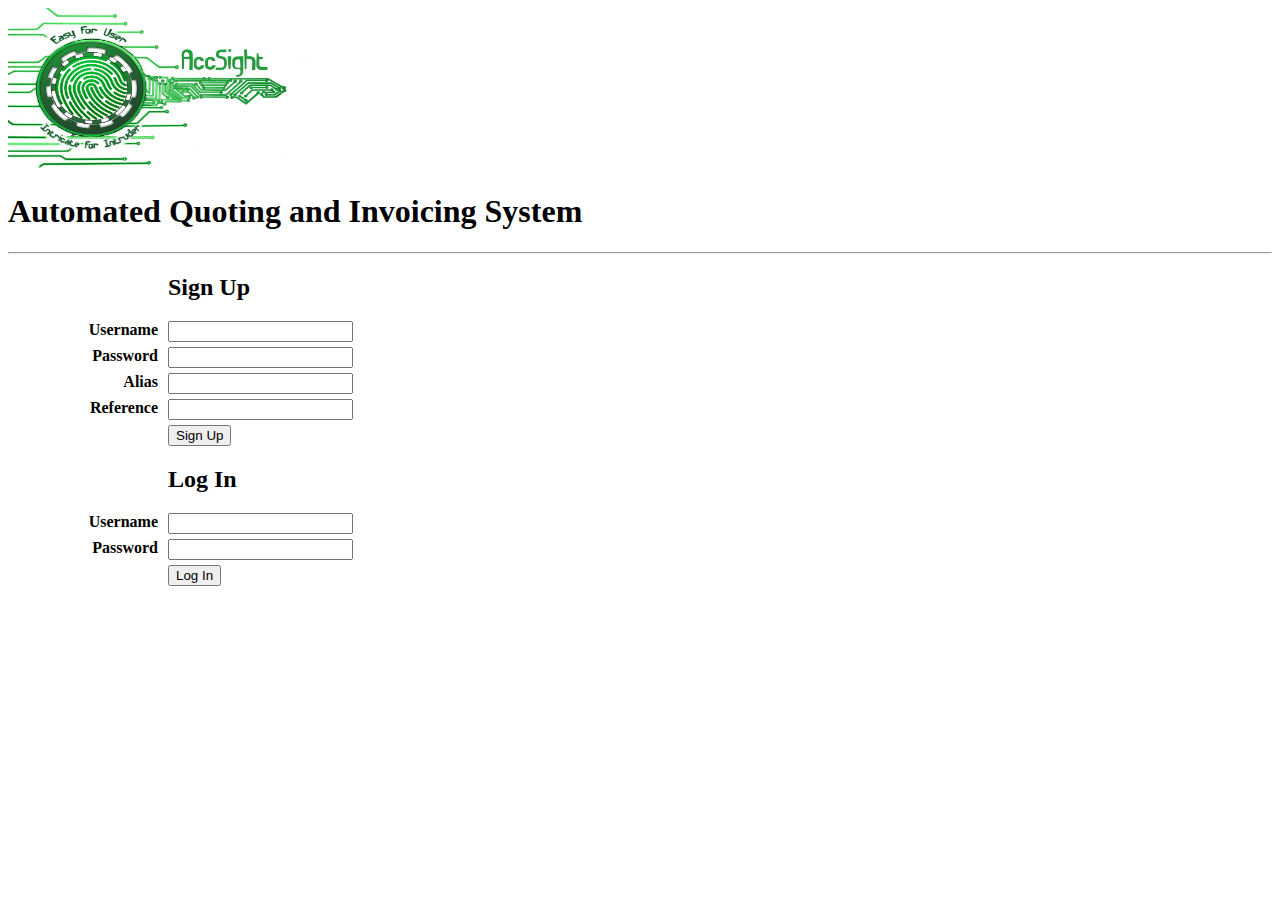
<file: index.html>
<!DOCTYPE html>
<html lang="en">
<head>
    <meta charset="UTF-8">
    <meta http-equiv="X-UA-Compatible" content="IE=edge">
    <meta name="viewport" content="width=device-width, initial-scale=1.0">
    <title>AccSight Login</title>
    <link rel="stylesheet" href="aqsLogin.css">
</head>
<body>
<img src="AccLogo.png" alt="" width="300px" height="160px">
    <h1>Automated Quoting and Invoicing System</h1>
    <hr>
<form action="accRegister.php" method="post">
        <h2 id="button">Sign Up</h2>
        <div>
            <label for="uName">Username</label>
            <input type="text" name="uName" required>
        </div>
        <div>
            <label for="uPass">Password</label>
            <input type="password" name="uPass" required>
        </div>
        <div>
            <label for="alias">Alias</label>
            <input type="text" name="alias" required>
        </div>
        <div>
            <label for="ref">Reference</label>
            <input type="text" name="ref" required>
        </div>
        <div>
            <input type="submit" name="sb" value="Sign Up" id="button">
        </div>
    </form>
    <h2 id="button">Log In</h2>
    <form action="accValidate.php" method="post"> 
        <div>
            <label for="uName">Username</label>
            <input type="text" name="uName" required>
        </div>
        <div>
            <label for="uPass">Password</label>
            <input type="password" name="uPass" required>
        </div>
        <div>
            <input type="submit" name="sb" value="Log In"  id="button">
        </div>
    </form>

</body>
</html>
</file>
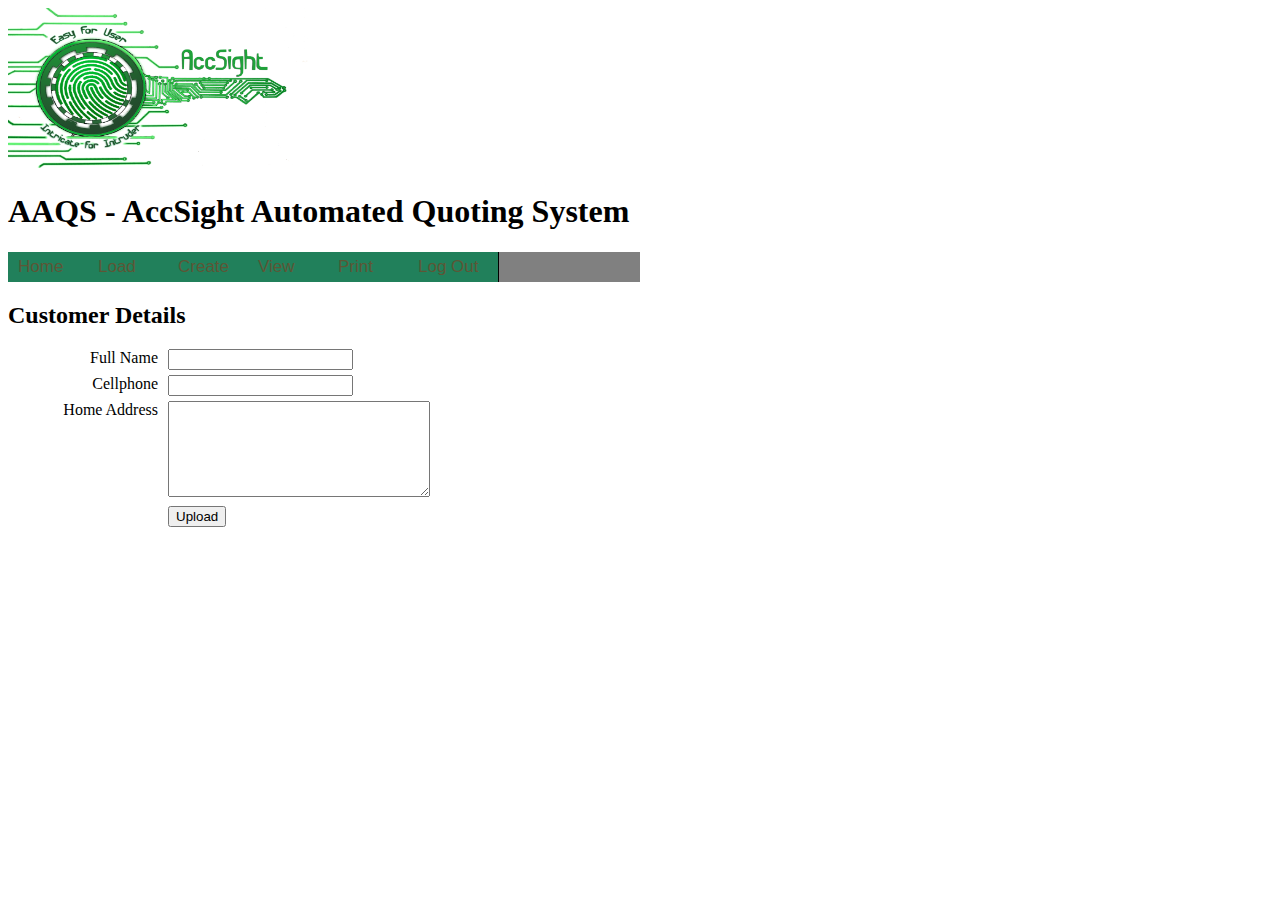
<file: loadCustomer.html>
<!DOCTYPE html>
<html lang="en">
  <head>
    <meta charset="UTF-8" />
    <meta http-equiv="X-UA-Compatible" content="IE=edge" />
    <meta name="viewport" content="width=device-width, initial-scale=1.0" />
    <title>Customer Loader</title>
    <link rel="stylesheet" href="loadStyle.css" />
    <link rel="stylesheet" href="accHome.css" />
  </head>
  <body>
    <img src="AccLogo.png" alt="" width="300px" height="160px" />
    <h1>AAQS - AccSight Automated Quoting System</h1>
    <nav id="navBar">
      <ul>
        <li><a href="accHome.php">Home</a></li>
        <li>
          <a href="">Load</a>
          <ul>
            <li><a href="loadCustomer.html">New Customer</a></li>
            <li><a href="loadProduct.html">New Product</a></li>
          </ul>
        </li>
        <li>
          <a href="">Create</a>
          <ul>
            <li><a href="quotation.php">Quotation</a></li>
            <li><a href="loadAccount.php">Account</a></li>
            <li><a href="createAccount.php">Invoice</a></li>
            <li><a href="createAccount.php">Purchase Order</a></li>
          </ul>
        </li>
        <li>
          <a href="">View</a>
          <ul>
            <li><a href="readCustomer.php">Customers</a></li>
            <li><a href="readProduct.php">Products</a></li>
            <li><a href="readQuotes.php">Quotations</a></li>
            <li><a href="readAccount.php">Accounts</a></li>
          </ul>
        </li>
        <li>
          <a href="">Print</a>
          <ul>
            <li><a href="printQuote.php">Quotation</a></li>
            <li><a href="printInvoice.php">Invoice/Purchase Order</a></li>
          </ul>
        </li>
        <li><a href="accLogin.php">Log Out</a>
            
        </li>
      </ul>
    </nav>
    <h2>Customer Details</h2>
    <form action="loadCustomer.php" method="post">
      <div>
        <label for="cus_name">Full Name</label>
        <input type="text" name="cus_name" required />
      </div>
      <div>
        <label for="cell">Cellphone</label>
        <input type="tel" name="cell" required />
      </div>
      <div>
        <label for="address">Home Address</label>
        <textarea name="address" id="" cols="30" rows="6"></textarea>
      </div>
      <div>
        <input type="submit" value="Upload" id="but" />
      </div>
    </form>
  </body>
</html>
</file>
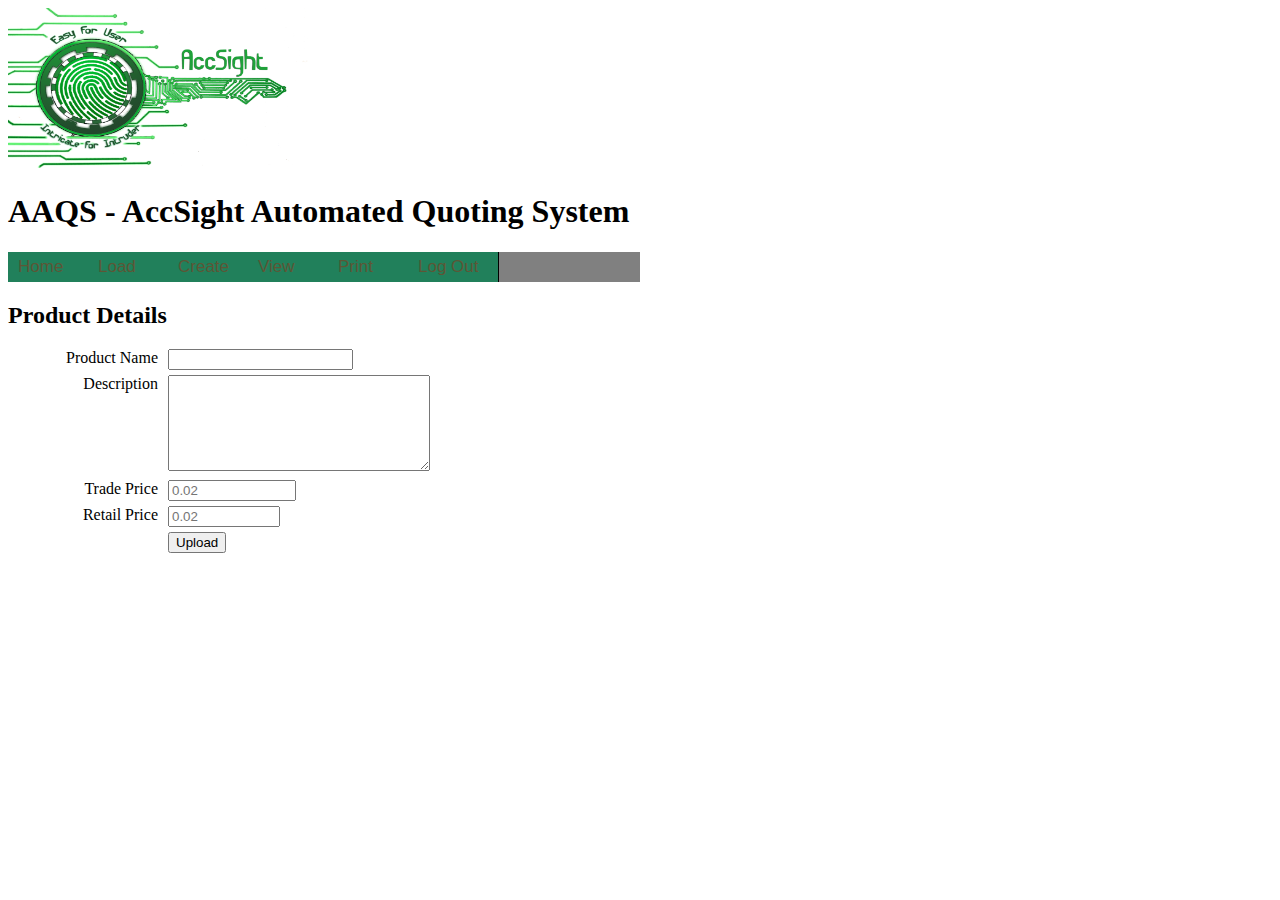
<file: loadProduct.html>
<!DOCTYPE html>
<html lang="en">
  <head>
    <meta charset="UTF-8" />
    <meta http-equiv="X-UA-Compatible" content="IE=edge" />
    <meta name="viewport" content="width=device-width, initial-scale=1.0" />
    <title>Product Loader</title>
    <link rel="stylesheet" href="loadStyle.css" />
    <link rel="stylesheet" href="accHome.css" />
  </head>
  <body>
    <img src="AccLogo.png" alt="" width="300px" height="160px" />
    <h1>AAQS - AccSight Automated Quoting System</h1>
    <nav id="navBar">
      <ul>
        <li><a href="accHome.php">Home</a></li>
        <li>
          <a href="">Load</a>
          <ul>
            <li><a href="loadCustomer.html">New Customer</a></li>
            <li><a href="loadProduct.html">New Product</a></li>
          </ul>
        </li>
        <li>
          <a href="">Create</a>
          <ul>
            <li><a href="quotation.php">Quotation</a></li>
            <li><a href="loadAccount.php">Account</a></li>
          </ul>
        </li>
        <li>
          <a href="">View</a>
          <ul>
            <li><a href="readCustomer.php">Customers</a></li>
            <li><a href="readProduct.php">Products</a></li>
            <li><a href="readQuotes.php">Quotations</a></li>
            <li><a href="readAccount.php">Accounts</a></li>
          </ul>
        </li>
        <li>
          <a href="">Print</a>
          <ul>
            <li><a href="printQuote.php">Quotation</a></li>
            <li><a href="printInvoice.php">Invoice/Purchase Order</a></li>
          </ul>
        </li>
        <li><a href="accLogin.php">Log Out</a></li>
      </ul>
    </nav>
    <h2>Product Details</h2>
    <form action="loadProduct.php" method="post">
      <div>
        <label for="pro_name">Product Name</label>
        <input type="text" name="pro_name" required />
      </div>
      <div>
        <label for="desc">Description</label>
        <textarea name="desc" id="" cols="30" rows="6"></textarea>
      </div>
      <div>
        <label for="trade">Trade Price</label>
        <input
          type="number"
          name="trade"
          min="0"
          max="100000"
          step="0.0100"
          placeholder="0.02"
          required
        />
      </div>
      <div>
        <label for="retail">Retail Price</label>
        <input
          type="number"
          name="retail"
          min="0"
          max="100000"
          step="0.01"
          placeholder="0.02"
          required
        />
      </div>

      <div>
        <input type="submit" value="Upload" id="but" />
      </div>
    </form>
  </body>
</html>
</file>
<file: aqsLogin.css>
div {
    margin-bottom: 5px;
  }
  
  label {
    float: left;
    width: 150px;
    text-align: right;
    margin-right: 10px;
    font-weight: bold;
  }
  
  #button {
    margin-left: 160px;
  }
</file>
<file: loadStyle.css>
div {
  margin-bottom: 5px;
}

label {
  display: block;
  float: left;
  width: 150px;
  text-align: right;
  margin-right: 10px;
}

#but {
  margin-left: 160px;
}
</file>
<file: accHome.css>
#navBar {
  position: relative;
  margin: 0;
  padding: 0;
  height: 30px;
  width: 50%;
}

#navBar ul {
  margin: 0;
  padding: 0;
  position: absolute;
  height: 100%;
  width: 100%;
  list-style-type: none;
  background-color: gray;
  overflow: visible;
}

#navBar ul > li {
  display: block;
  float: left;
  height: auto;
  width: 80px;
}


 

#navBar li > a {
  display: block;
  padding: 0 0 0 10px;
  height: 100%;
  width: 80px;
  border-right: 1px solid black;
  line-height: 30px;
  font-family: sans-serif;
  font-size: 17px;
  text-decoration: none;
  background-color:  rgb(33, 128, 91);
  color: #5d5636;
}

#navBar ul ul {
  margin-top: 2px;
  display: none;
  position: static;
  height: auto;
  width: 120px;
  border: 1px #6666 solid;
  background-color:  rgb(33, 128, 91);
}

#navBar ul ul li {
  position: relative;
  float: none;
  display: block;
  height: 28px;
  width: 100%;
  border: none;
}

#navBar ul ul li > a {
  height: 100%;
  width: 96%;
  padding: 0 0 0 4px;
  line-height: 28px;
  background-color: transparent;
  border: none;
  color: #000000;
  font-size: 12px;
  font-style: normal;
}

#navBar li:hover > a {
  color: #220000;
  background-color:  rgb(33, 128, 91);
}

#navBar li:hover > ul {
  display: block;
}
</file>
